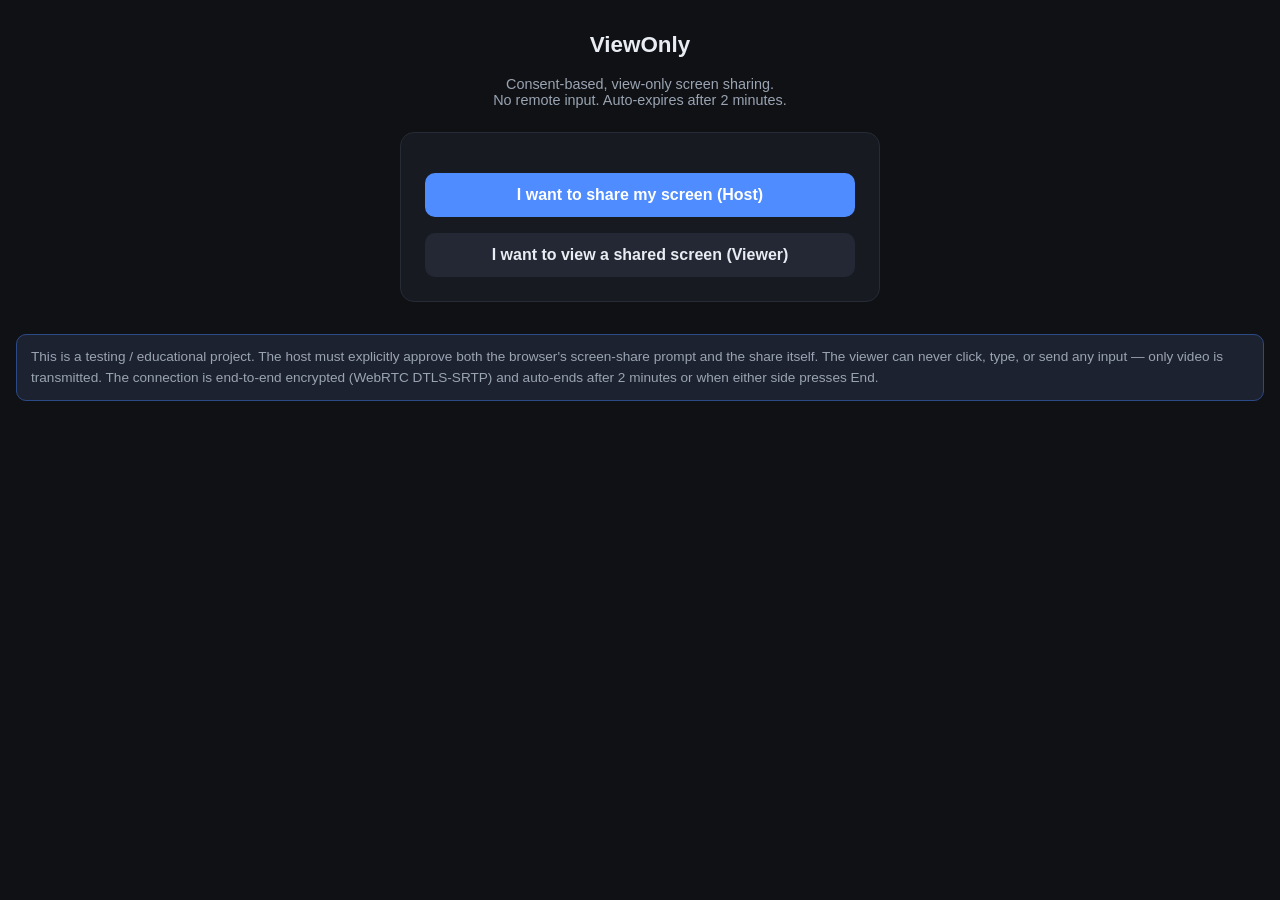
<file: index.html>
<!DOCTYPE html>
<html lang="en">
<head>
<meta charset="UTF-8" />
<meta name="viewport" content="width=device-width, initial-scale=1.0" />
<title>ViewOnly — Consent-based Screen Viewing</title>
<link rel="stylesheet" href="style.css" />
</head>
<body>
  <h1>ViewOnly</h1>
  <p class="subtitle">Consent-based, view-only screen sharing.<br>No remote input. Auto-expires after 2 minutes.</p>

  <div class="card">
    <button class="primary" onclick="location.href='host.html'">I want to share my screen (Host)</button>
    <button class="secondary" onclick="location.href='viewer.html'">I want to view a shared screen (Viewer)</button>
  </div>

  <div class="notice">
    This is a testing / educational project. The host must explicitly approve both the
    browser's screen-share prompt and the share itself. The viewer can never click, type,
    or send any input — only video is transmitted. The connection is end-to-end encrypted
    (WebRTC DTLS-SRTP) and auto-ends after 2 minutes or when either side presses End.
  </div>
</body>
</html>
</file>
<file: style.css>
:root {
  --bg: #0f1115;
  --panel: #171a21;
  --accent: #4f8cff;
  --accent-dim: #2c4a86;
  --text: #e9edf3;
  --text-dim: #9aa4b2;
  --danger: #ff5a5a;
  --ok: #3ddc84;
  --border: #262b36;
}

* { box-sizing: border-box; }

body {
  margin: 0;
  font-family: -apple-system, BlinkMacSystemFont, "Segoe UI", Roboto, sans-serif;
  background: var(--bg);
  color: var(--text);
  min-height: 100vh;
  display: flex;
  flex-direction: column;
  align-items: center;
  padding: 24px 16px 60px;
}

h1 {
  font-size: 1.4rem;
  margin: 8px 0 4px;
}

.subtitle {
  color: var(--text-dim);
  font-size: 0.9rem;
  margin-bottom: 24px;
  text-align: center;
}

.card {
  background: var(--panel);
  border: 1px solid var(--border);
  border-radius: 14px;
  padding: 24px;
  width: 100%;
  max-width: 480px;
  margin-bottom: 16px;
}

.id-box {
  display: flex;
  align-items: center;
  gap: 8px;
  background: #0d0f14;
  border: 1px solid var(--border);
  border-radius: 10px;
  padding: 12px 14px;
  font-family: ui-monospace, monospace;
  font-size: 1.1rem;
  letter-spacing: 1px;
  word-break: break-all;
}

label {
  display: block;
  font-size: 0.85rem;
  color: var(--text-dim);
  margin-bottom: 6px;
  margin-top: 16px;
}

input[type="text"] {
  width: 100%;
  padding: 12px 14px;
  border-radius: 10px;
  border: 1px solid var(--border);
  background: #0d0f14;
  color: var(--text);
  font-size: 1rem;
  font-family: ui-monospace, monospace;
}

button {
  cursor: pointer;
  border: none;
  border-radius: 10px;
  padding: 13px 20px;
  font-size: 1rem;
  font-weight: 600;
  width: 100%;
  margin-top: 16px;
  transition: opacity 0.15s ease;
}

button:disabled {
  opacity: 0.5;
  cursor: not-allowed;
}

button.primary {
  background: var(--accent);
  color: white;
}

button.danger {
  background: var(--danger);
  color: white;
}

button.secondary {
  background: #232834;
  color: var(--text);
}

button:active:not(:disabled) {
  opacity: 0.8;
}

.status-row {
  display: flex;
  align-items: center;
  gap: 8px;
  margin-top: 16px;
  font-size: 0.9rem;
  color: var(--text-dim);
}

.dot {
  width: 9px;
  height: 9px;
  border-radius: 50%;
  background: var(--text-dim);
  flex-shrink: 0;
}

.dot.live { background: var(--ok); box-shadow: 0 0 8px var(--ok); }
.dot.waiting { background: #e8b84f; }
.dot.off { background: var(--danger); }

video {
  width: 100%;
  border-radius: 10px;
  background: #000;
  display: block;
  margin-top: 16px;
}

.timer {
  text-align: center;
  font-family: ui-monospace, monospace;
  font-size: 2rem;
  font-weight: 700;
  margin: 16px 0 4px;
  color: var(--text);
}

.timer.warn { color: var(--danger); }

.notice {
  background: #1d2230;
  border: 1px solid var(--accent-dim);
  border-radius: 10px;
  padding: 12px 14px;
  font-size: 0.85rem;
  color: var(--text-dim);
  margin-top: 16px;
  line-height: 1.5;
}

a.nav-link {
  color: var(--accent);
  text-decoration: none;
  font-size: 0.85rem;
}

.watching-banner {
  background: linear-gradient(90deg, #7a1f1f, #5a1414);
  border: 1px solid var(--danger);
  border-radius: 10px;
  padding: 10px 14px;
  font-size: 0.85rem;
  text-align: center;
  margin-top: 16px;
  display: flex;
  align-items: center;
  justify-content: center;
  gap: 8px;
}

.pulse {
  width: 8px;
  height: 8px;
  border-radius: 50%;
  background: var(--danger);
  animation: pulse 1.2s infinite;
}

@keyframes pulse {
  0%, 100% { opacity: 1; }
  50% { opacity: 0.3; }
}
</file>
